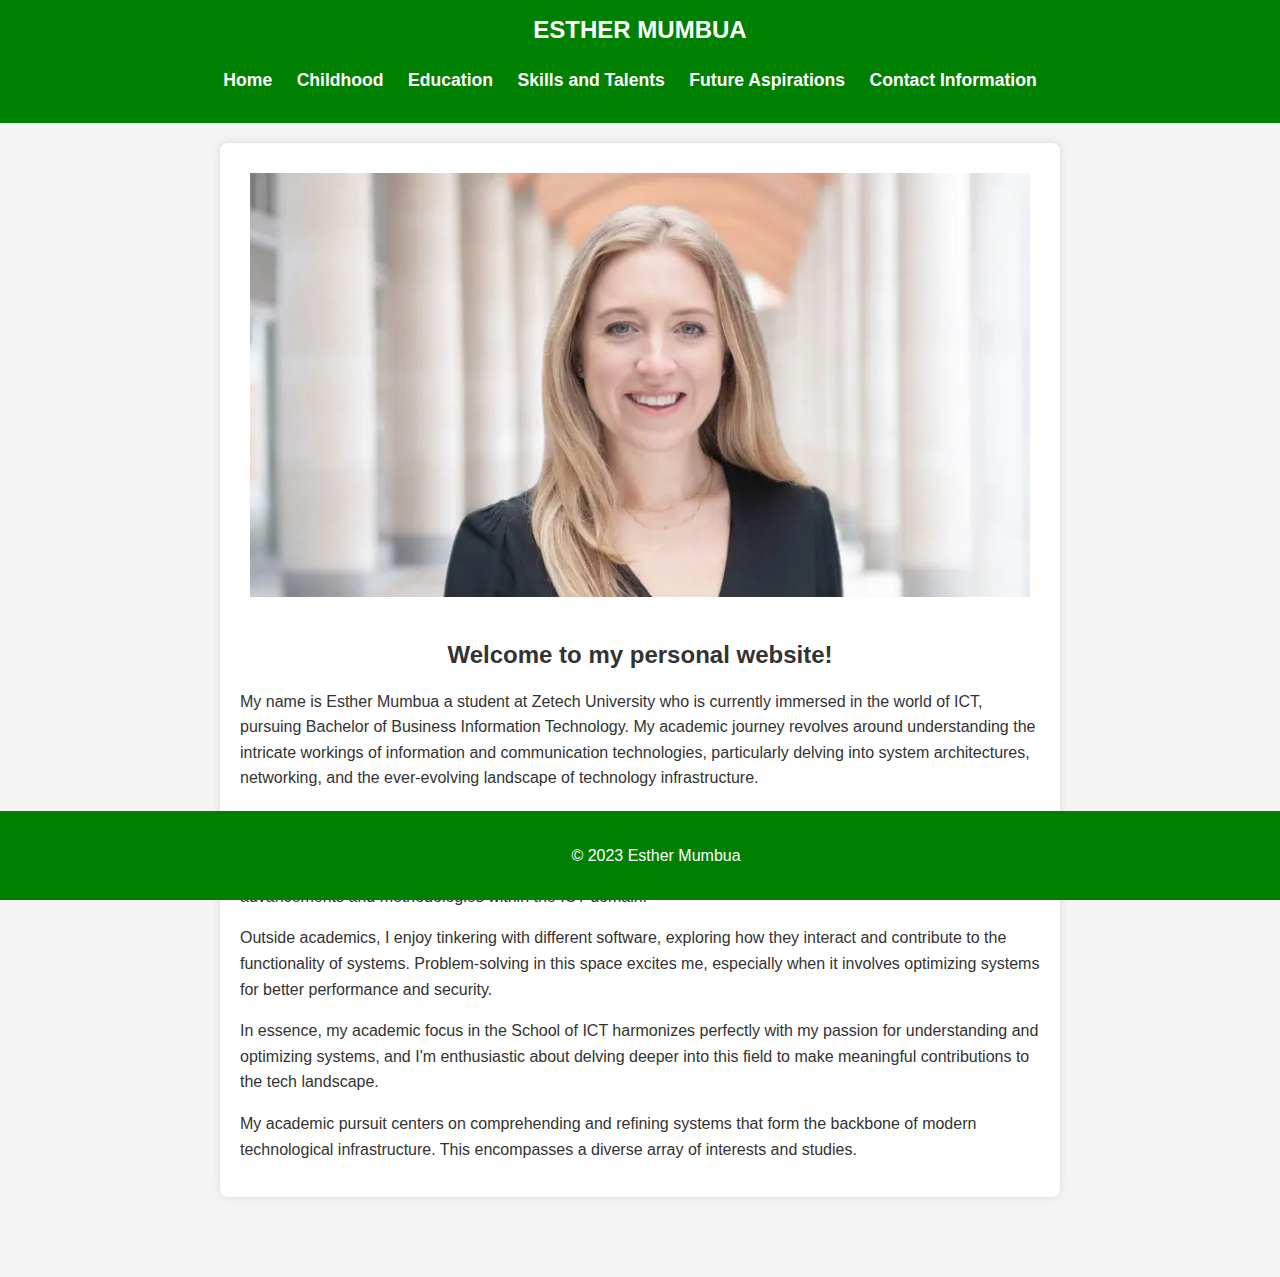
<file: index.html>
<!DOCTYPE html>
<html lang="en">
<head>
    <meta charset="UTF-8">
    <meta name="viewport" content="width=device-width, initial-scale=1.0">
    <link rel="stylesheet" href="styles.css">
    
    <title>ESTHER</title>
</head>
<body>
    <header>
        <div class="logo">ESTHER MUMBUA</div>
        <nav>
            <ul>
                <li><a href="index.html">Home</a></li>
                <li><a href="childhood.html">Childhood</a></li>
                <li><a href="education.html">Education</a></li>
                <li><a href="skills.html">Skills and Talents</a></li>
                <li><a href="future.html">Future Aspirations</a></li>
                <li><a href="contact.html">Contact Information</a></li>
            </ul>
        </nav>
    </header>

    <section class="main-content">
	<div class="logo-container">
        <img class="logo" src="image/esther.jpg" alt="Logo Image">
    </div>
        <h2 class="center-text">Welcome to my personal website!</h2>
        <p>My name is Esther Mumbua a student at Zetech University who is currently immersed in the world of ICT, pursuing Bachelor of Business Information Technology.
            My academic journey revolves around understanding the intricate workings of information and communication technologies, 
            particularly delving into system architectures, networking, and the ever-evolving landscape of technology infrastructure.</p>
        <p>
            My interests align closely with my academic pursuits. I find immense fascination in exploring system design, cybersecurity, network protocols, 
            and the integration of various technologies to create robust and efficient systems. The dynamic nature of technology keeps me intrigued, 
            and I'm always keen to delve into the latest advancements and methodologies within the ICT domain.
        </p>

        <p>Outside academics, I enjoy tinkering with different software, exploring how they interact and contribute to the functionality of systems. Problem-solving in this space excites me, especially when it involves optimizing systems for better performance and security.</p>

        <p>In essence, my academic focus in the School of ICT harmonizes perfectly with my passion for understanding and optimizing systems, and I'm enthusiastic about delving deeper into this field to make meaningful contributions to the tech landscape.
        </p>
        <p>My academic pursuit centers on comprehending and refining systems that form the backbone of modern technological infrastructure. This encompasses a diverse array of interests and studies.
        </p>
    </section>

    <footer>
        <p>&copy; 2023 Esther Mumbua</p>
    </footer>
</body>
</html>
</file>
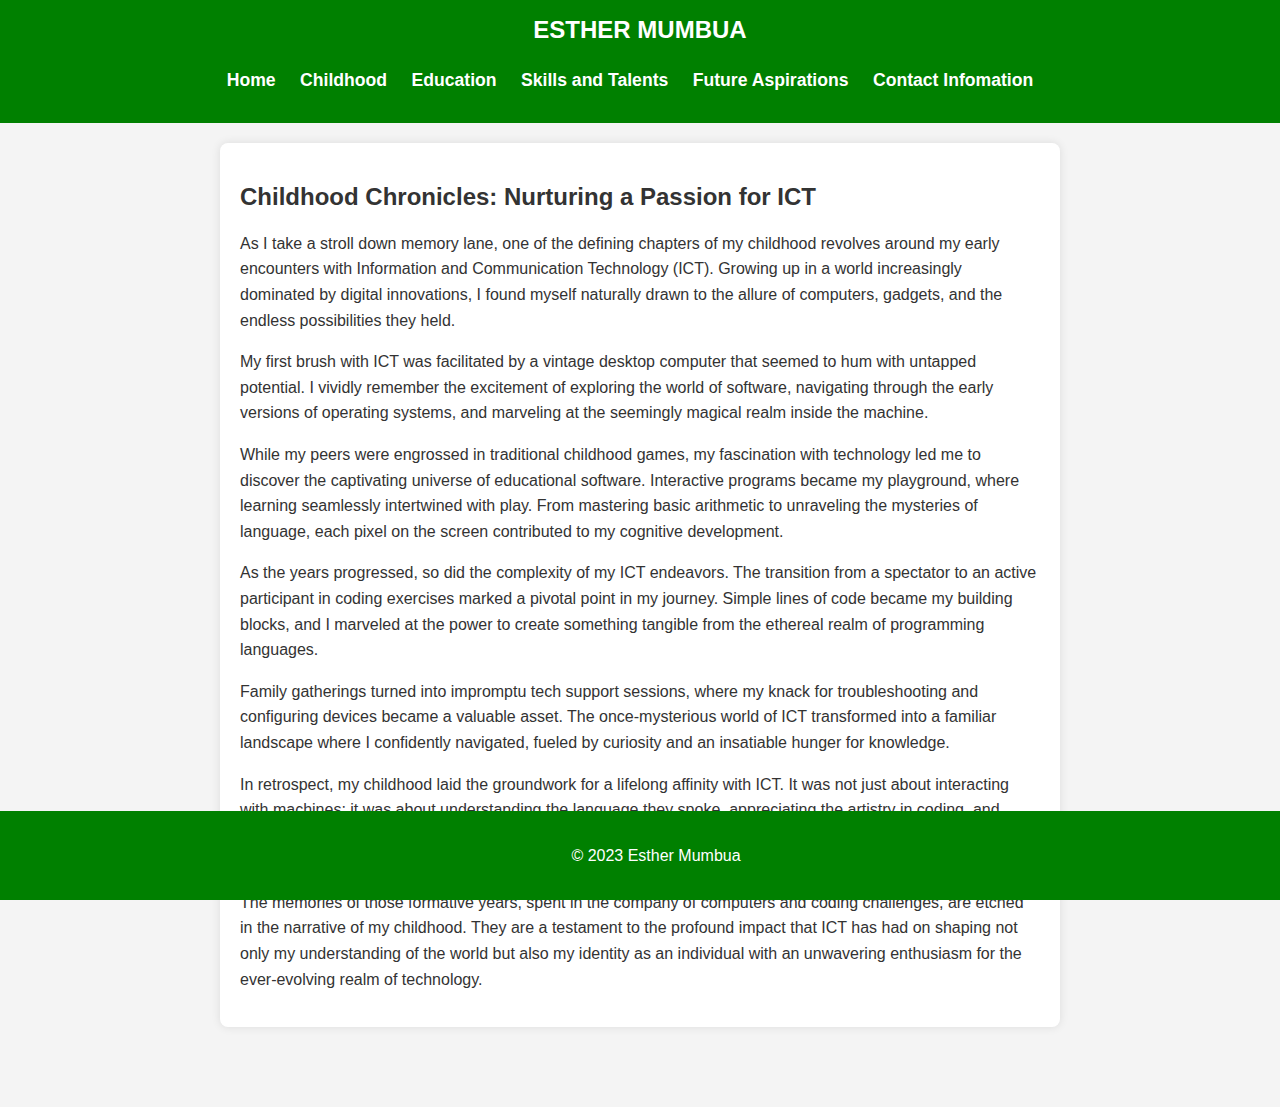
<file: childhood.html>
<!DOCTYPE html>
<html lang="en">
<head>
    <meta charset="UTF-8">
    <meta name="viewport" content="width=device-width, initial-scale=1.0">
    <link rel="stylesheet" href="styles.css">
    <title>My Childhood</title>
</head>
<body>
    <header>
        <div class="logo">ESTHER MUMBUA</div>
        <nav>
            <ul>
                <li><a href="index.html">Home</a></li>
                <li><a href="childhood.html">Childhood</a></li>
                <li><a href="education.html">Education</a></li>
                <li><a href="skills.html">Skills and Talents</a></li>
				<li><a href="future.html">Future Aspirations</a></li>
				<li><a href="contact.html">Contact Infomation</a></li>
            </ul>
        </nav>
    </header>

    <section class="main-content">
        <h2>Childhood Chronicles: Nurturing a Passion for ICT</h2>
<p>As I take a stroll down memory lane, one of the defining chapters of my childhood revolves around my early encounters with Information and Communication Technology (ICT).
Growing up in a world increasingly dominated by digital innovations, I found myself naturally drawn to the allure of computers, gadgets, and the endless possibilities they held.</p>

<p>My first brush with ICT was facilitated by a vintage desktop computer that seemed to hum with untapped potential.
 I vividly remember the excitement of exploring the world of software, navigating through the early versions of operating systems, and marveling at the seemingly magical realm inside the machine.</p>

<p>While my peers were engrossed in traditional childhood games, my fascination with technology led me to discover the captivating universe of educational software. 
Interactive programs became my playground, where learning seamlessly intertwined with play. From mastering basic arithmetic to unraveling the mysteries of language, each pixel on the screen contributed to my cognitive development.</p>

<p>As the years progressed, so did the complexity of my ICT endeavors. The transition from a spectator to an active participant in coding exercises marked a pivotal point in my journey. 
Simple lines of code became my building blocks, and I marveled at the power to create something tangible from the ethereal realm of programming languages.</p>

<p>Family gatherings turned into impromptu tech support sessions, where my knack for troubleshooting and configuring devices became a valuable asset. 
The once-mysterious world of ICT transformed into a familiar landscape where I confidently navigated, fueled by curiosity and an insatiable hunger for knowledge.</p>

<p>In retrospect, my childhood laid the groundwork for a lifelong affinity with ICT. It was not just about interacting with machines; 
it was about understanding the language they spoke, appreciating the artistry in coding, and recognizing the transformative potential of technology. 
Little did I know that these early experiences would evolve into a passion that continues to shape my academic pursuits and professional aspirations today.</p>

<p>The memories of those formative years, spent in the company of computers and coding challenges, are etched in the narrative of my childhood. 
They are a testament to the profound impact that ICT has had on shaping not only my understanding of the world but also my identity as an individual with an unwavering enthusiasm for the ever-evolving realm of technology.</p>
    </section>

    <footer>
        <p>&copy; 2023 Esther Mumbua</p>
    </footer>
</body>
</html>
</file>
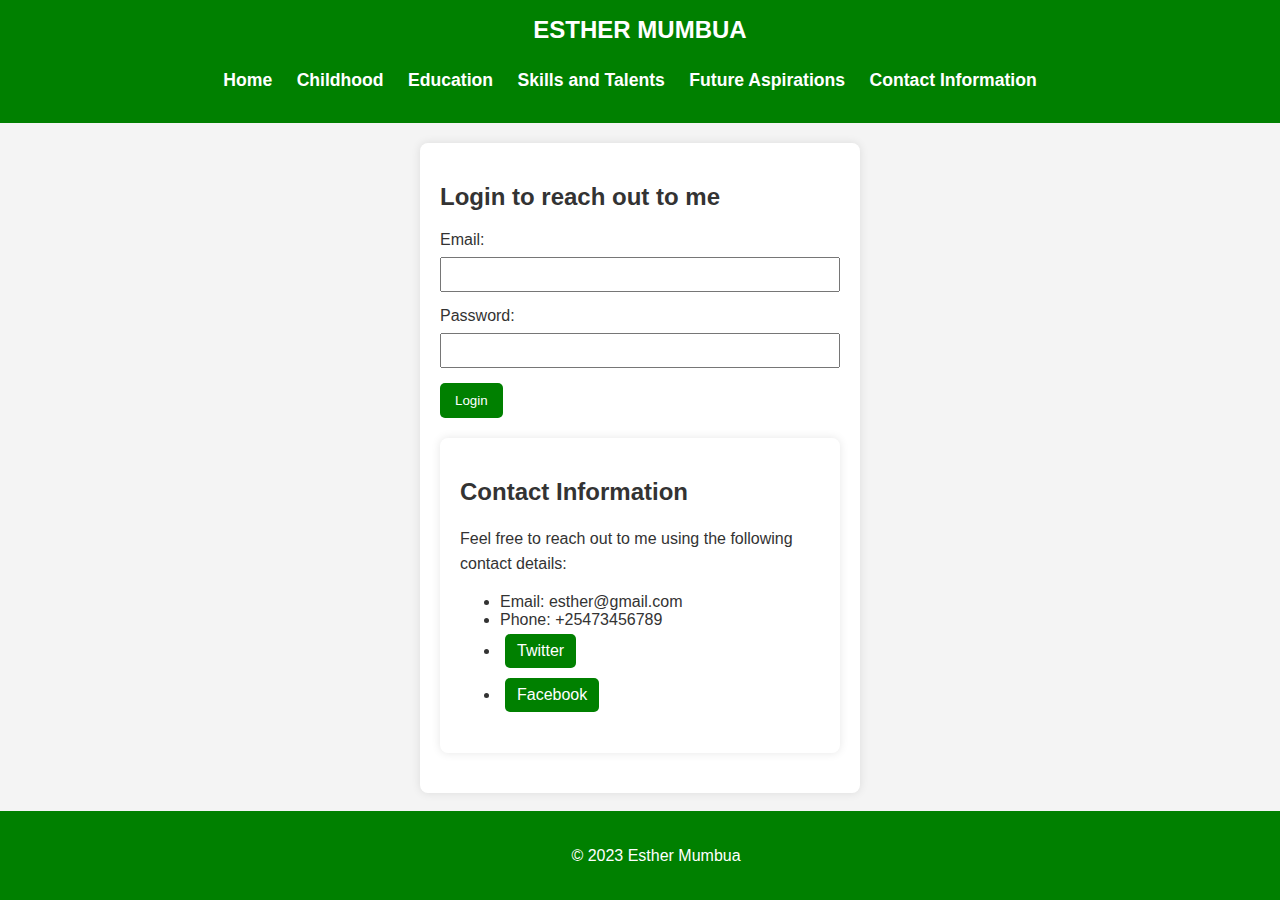
<file: contact.html>
<!DOCTYPE html>
<html lang="en">
<head>
    <meta charset="UTF-8">
    <meta name="viewport" content="width=device-width, initial-scale=1.0">
    <link rel="stylesheet" href="styles.css">
    <title>Contact Information - Esther Mumbua</title>
    
</head>
<body>
    <header>
        <div class="logo">ESTHER MUMBUA</div>
        <nav>
            <ul>
                <li><a href="index.html">Home</a></li>
                <li><a href="childhood.html">Childhood</a></li>
                <li><a href="education.html">Education</a></li>
                <li><a href="skills.html">Skills and Talents</a></li>
                <li><a href="future.html">Future Aspirations</a></li>
                <li><a href="contact.html">Contact Information</a></li>
            </ul>
        </nav>
    </header>
	<div class="login-form">
        <h2>Login to reach out to me</h2>
        <form id="loginForm" onsubmit="validateForm(); return false;">
            <label for="email">Email:</label>
            <input type="email" id="email" name="email" required>

            <label for="password">Password:</label>
            <input type="password" id="password" name="password" required>

            <button type="submit">Login</button>
        </form>
        <p class="error-message" id="errorMessage"></p>
    
    <section class="main-content">
        <h2>Contact Information</h2>
        <p>Feel free to reach out to me using the following contact details:</p>
        
        <ul class="contact-list">
            <li>Email: esther@gmail.com</li>
            <li>Phone: +25473456789</li>
            <li><a href="https://twitter.com/theRealEsthero" target="_blank">Twitter</a></li>
            <li><a href="https://www.facebook.com/login" target="_blank">Facebook</a></li>
        </ul>
    </section>
</div>

    

    <footer>
        <p>&copy; 2023 Esther Mumbua</p>
    </footer>

    <script>
        function validateForm() {
            var email = document.getElementById('email').value;
            var password = document.getElementById('password').value;

            
            if (email === "your@email.com" && password === "yourpassword") {
                
                alert("Login successful!");
            } else {
                
                document.getElementById('errorMessage').innerText = "Invalid email or password. Please try again.";
            }
        }
    </script>
</body>
</html>
</file>
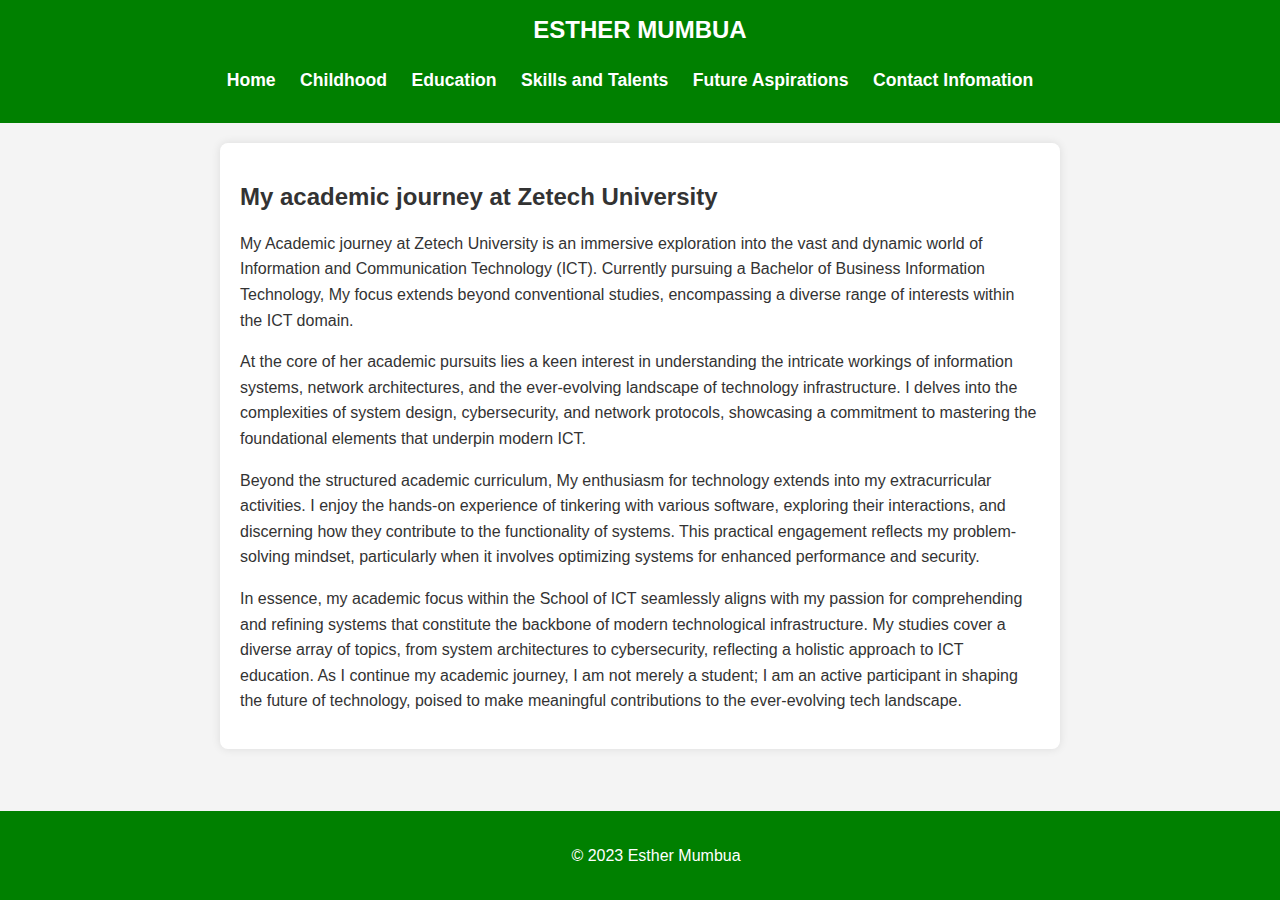
<file: education.html>
<!DOCTYPE html>
<html lang="en">
<head>
    <meta charset="UTF-8">
    <meta name="viewport" content="width=device-width, initial-scale=1.0">
    <link rel="stylesheet" href="styles.css">
    <title>My Education</title>
</head>
<body>
    <header>
        <div class="logo">ESTHER MUMBUA</div>
        <nav>
            <ul>
                <li><a href="index.html">Home</a></li>
                <li><a href="childhood.html">Childhood</a></li>
                <li><a href="education.html">Education</a></li>
                <li><a href="skills.html">Skills and Talents</a></li>
				<li><a href="future.html">Future Aspirations</a></li>
				<li><a href="contact.html">Contact Infomation</a></li>
            </ul>
        </nav>
    </header>

    <section class="main-content">
        <h2>My academic journey at Zetech University</h2>
<p>My Academic journey at Zetech University is an immersive exploration into the vast and dynamic world of Information and Communication Technology (ICT). Currently pursuing a Bachelor of Business Information Technology, My focus extends beyond conventional studies, encompassing a diverse range of interests within the ICT domain.</p>

<p>At the core of her academic pursuits lies a keen interest in understanding the intricate workings of information systems, network architectures, and the ever-evolving landscape of technology infrastructure. I delves into the complexities of system design, cybersecurity, and network protocols, showcasing a commitment to mastering the foundational elements that underpin modern ICT.</p>

<p>Beyond the structured academic curriculum, My enthusiasm for technology extends into my extracurricular activities. I enjoy the hands-on experience of tinkering with various software, exploring their interactions, and discerning how they contribute to the functionality of systems. This practical engagement reflects my problem-solving mindset, particularly when it involves optimizing systems for enhanced performance and security.</p>

<p>In essence, my academic focus within the School of ICT seamlessly aligns with my passion for comprehending and refining systems that constitute the backbone of modern technological infrastructure. My studies cover a diverse array of topics, from system architectures to cybersecurity, reflecting a holistic approach to ICT education. As I continue my academic journey, I am not merely a student; I am an active participant in shaping the future of technology, poised to make meaningful contributions to the ever-evolving tech landscape.
    </p>
	</section>

    <footer>
        <p>&copy; 2023 Esther Mumbua</p>
    </footer>
</body>
</html>
</file>
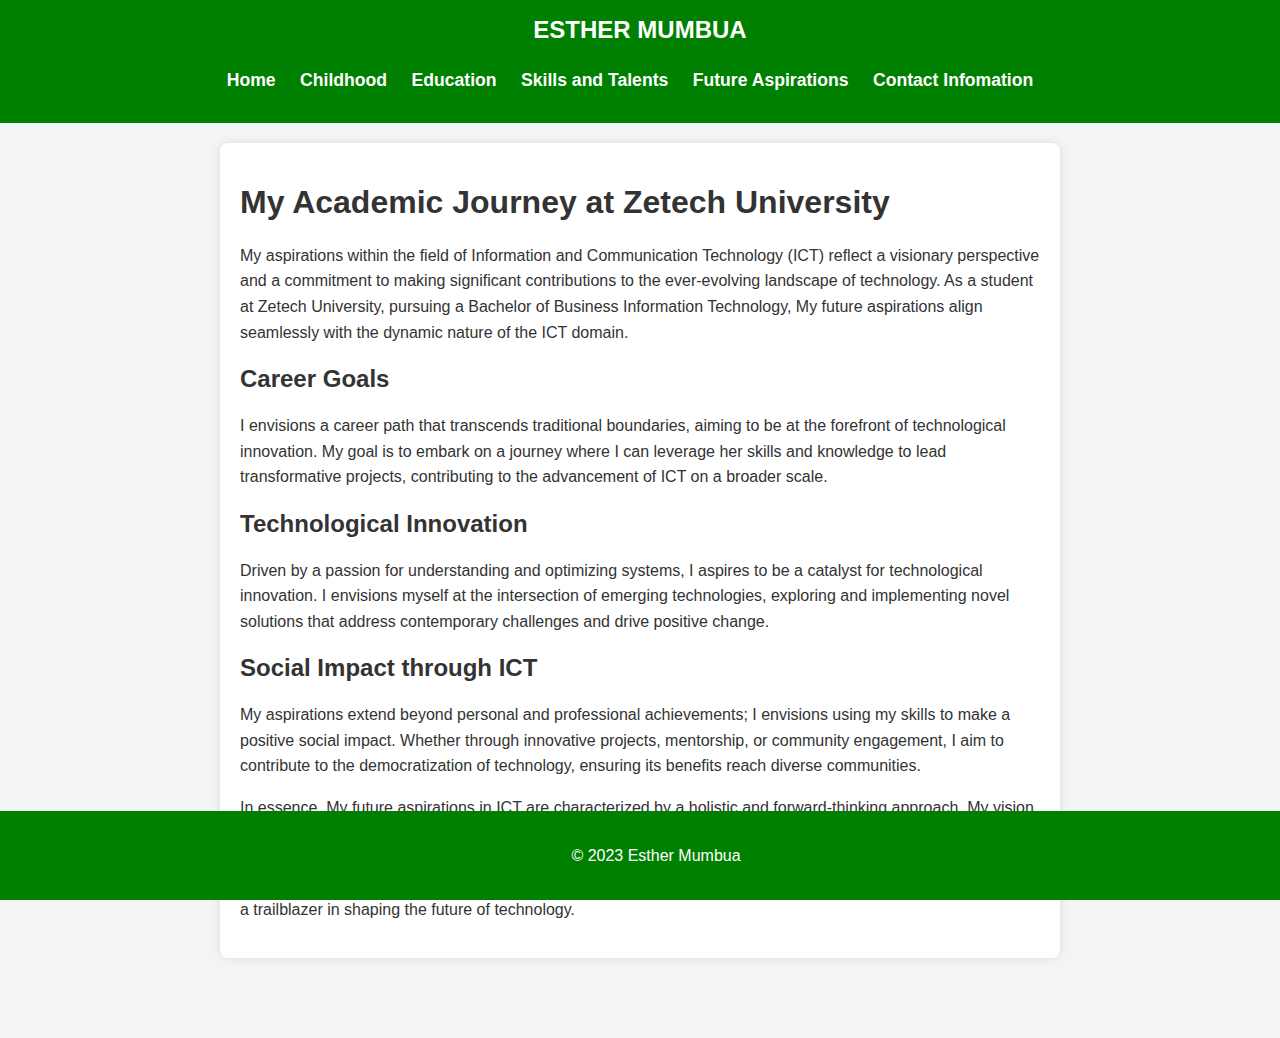
<file: future.html>
<!DOCTYPE html>
<html lang="en">
<head>
    <meta charset="UTF-8">
    <meta name="viewport" content="width=device-width, initial-scale=1.0">
	<link rel="stylesheet" href="styles.css">
    <title>Esther Mumbua's Academic Journey</title>
   
</head>
<body>
<header>
        <div class="logo">ESTHER MUMBUA</div>
        <nav>
            <ul>
                <li><a href="index.html">Home</a></li>
                <li><a href="childhood.html">Childhood</a></li>
                <li><a href="education.html">Education</a></li>
                <li><a href="skills.html">Skills and Talents</a></li>
				<li><a href="future.html">Future Aspirations</a></li>
				<li><a href="contact.html">Contact Infomation</a></li>
            </ul>
        </nav>
    </header>

<div class="main-content">
    <h1>My Academic Journey at Zetech University</h1>
    <p>My aspirations within the field of Information and Communication Technology (ICT) reflect a visionary perspective and a commitment to making significant contributions to the ever-evolving landscape of technology. As a student at Zetech University, pursuing a Bachelor of Business Information Technology, My future aspirations align seamlessly with the dynamic nature of the ICT domain.</p>
    <h2>Career Goals</h2>
    <p>I envisions a career path that transcends traditional boundaries, aiming to be at the forefront of technological innovation. My goal is to embark on a journey where I can leverage her skills and knowledge to lead transformative projects, contributing to the advancement of ICT on a broader scale.</p>
    <h2>Technological Innovation</h2>
    <p>Driven by a passion for understanding and optimizing systems, I aspires to be a catalyst for technological innovation. I envisions myself at the intersection of emerging technologies, exploring and implementing novel solutions that address contemporary challenges and drive positive change.</p>
   <h2>Social Impact through ICT</h2>
    <p>My aspirations extend beyond personal and professional achievements; I envisions using my skills to make a positive social impact. Whether through innovative projects, mentorship, or community engagement, I aim to contribute to the democratization of technology, ensuring its benefits reach diverse communities.</p>
    <p>In essence, My future aspirations in ICT are characterized by a holistic and forward-thinking approach. My vision encompasses not only personal growth and career success but also a dedication to driving positive change, fostering innovation, and leaving an indelible mark on the transformative journey of Information and Communication Technology. As I continue to navigate her academic and professional journey, I am poised to be a trailblazer in shaping the future of technology.</p>
</div>
<footer>
        <p>&copy; 2023 Esther Mumbua</p>
    </footer>
</body>

</html>
</file>
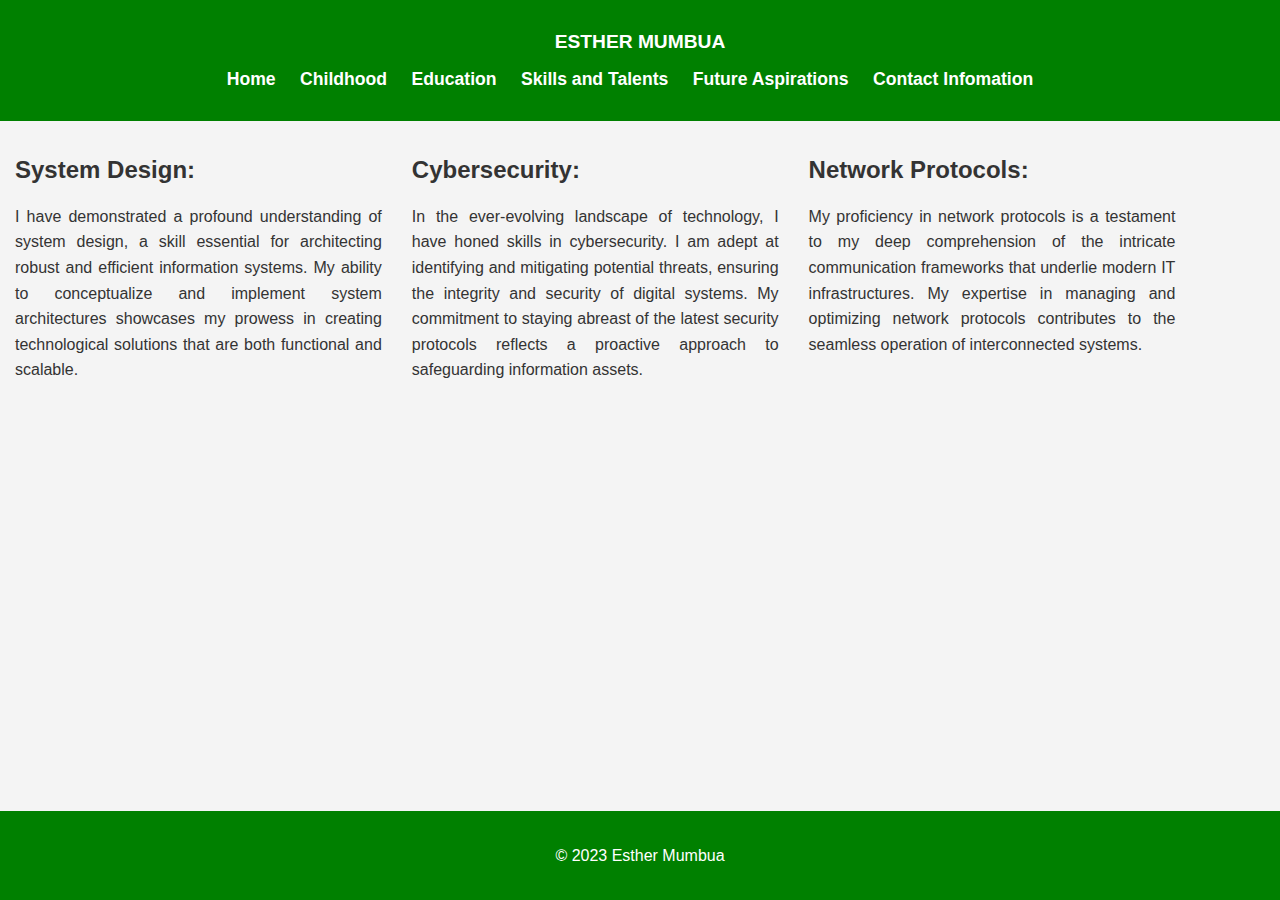
<file: skills.html>
<!DOCTYPE html>
<html>
   
<head>
<meta charset="UTF-8">
    <meta name="viewport" content="width=device-width, initial-scale=1.9">
	<link rel="stylesheet" href="styles.css">
    <title>Skills and Talents</title>
 
    <style>
        * {
            box-sizing: border-box;
        }
 
        .header {
            background-color: green;
            padding: 15px;
            text-align: center;
        }
 
        .columnA,
        .columnB,
        .columnC {
            float: left;
            width: 31%;
            padding: 15px;
            text-align: justify;
        }
    </style>
</head>
 
<body>
    <div class="header">
        <h2 style="color: white; font-size: 120%">
            ESTHER MUMBUA
        </h2>
		<nav>
            <ul>
                <li><a href="index.html">Home</a></li>
                <li><a href="childhood.html">Childhood</a></li>
                <li><a href="education.html">Education</a></li>
                <li><a href="skills.html">Skills and Talents</a></li>
				<li><a href="future.html">Future Aspirations</a></li>
				<li><a href="contact.html">Contact Infomation</a></li>
            </ul>
        </nav>
    </div>
 
    <div class="row">
        <div class="columnA">
            <h2>System Design:</h2>
 
            <p>
                I have demonstrated a profound understanding of system design, 
				a skill essential for architecting robust and efficient information systems. 
				My ability to conceptualize and implement system architectures showcases my prowess in creating technological 
				solutions that are both functional and scalable.
            </p>
 
        </div>
 
        <div class="columnB">
            <h2>Cybersecurity:</h2>
 
            <p>
                In the ever-evolving landscape of technology, I have honed skills in cybersecurity. 
				I am adept at identifying and mitigating potential threats, ensuring the integrity and security of digital systems. 
				My commitment to staying abreast of the latest security protocols reflects a proactive approach to safeguarding information assets.
            </p>
 
        </div>
 
        <div class="columnC">
            <h2>Network Protocols:</h2>
 
            <p>
               My proficiency in network protocols is a testament to my deep comprehension of the intricate communication frameworks that underlie modern IT infrastructures. 
				My expertise in managing and optimizing network protocols contributes to the seamless operation of interconnected systems.
            </p>
 
        </div>
     </div>

       
		<footer>
        <p>&copy; 2023 Esther Mumbua</p>
    </footer>
</body>
   
</html>
</file>
<file: styles.css>
body {
    font-family: 'Arial', sans-serif;
    margin: 0;
    padding: 0;
}

header {
    background-color: green;
    color: #fff;
    text-align: center;
    padding: 1em;
}

nav ul {
    list-style-type: none;
    padding: 0;
}

nav ul li {
    display: inline;
    margin-right: 20px;
}

nav a {
    text-decoration: none;
    color: #fff;
    font-weight: bold;
}

.main-content {
    max-width: 1000px;
    margin: 20px auto;
    padding: 0px;
}

footer {
    background-color: green;
    color: #fff;
    text-align: center;
    padding: 1em;
    position: fixed;
    width: 100%;
    bottom: 0;
}

body {
            font-family: 'Arial', sans-serif;
            background-color: #f4f4f4;
            color: #333;
            margin: 0;
            padding: 0;
            padding-bottom: 60px; /* Added padding to accommodate the fixed footer */
        }

        header {
            background-color: green;
            color: #fff;
            padding: 1em;
            text-align: center;
        }

        .logo {
            font-size: 1.5em;
            font-weight: bold;
        }

        nav ul {
            list-style-type: none;
            padding: 0;
            text-align: center;
        }

        nav ul li {
            display: inline;
            margin-right: 20px;
        }

        nav a {
            text-decoration: none;
            color: #fff;
            font-weight: bold;
            font-size: 1.1em;
        }

        .main-content {
            max-width: 800px;
            margin: 20px auto;
            padding: 20px;
            background-color: #fff;
            border-radius: 8px;
            box-shadow: 0 0 10px rgba(0, 0, 0, 0.1);
        }

        h2.center-text {
            text-align: center;
        }

        p {
            line-height: 1.6;
            margin-bottom: 15px;
        }

        footer {
            background-color: green;
            color: #fff;
            text-align: center;
            padding: 1em;
            position: fixed;
            width: 100%;
            bottom: 0;
        }
 .logo-container {
            text-align: center;
            padding: 10px; /* Add padding to give some space around the image */
        }

        .logo {
            max-width: 100%;
            height: auto;
            display: inline-block;
            margin-bottom: 10px; /* Adjust the margin as needed */
        }
		
		ul.contact-list a {
            display: inline-block;
            padding: 8px 12px;
            margin: 5px;
            background-color: green;
            color: #fff;
            text-decoration: none;
            border-radius: 5px;
        }

        ul.contact-list a:hover {
            background-color: green;
        }

        .login-form {
            max-width: 400px;
            margin: 20px auto;
            padding: 20px;
            background-color: #fff;
            border-radius: 8px;
            box-shadow: 0 0 10px rgba(0, 0, 0, 0.1);
        }

        .login-form label {
            display: block;
            margin-bottom: 8px;
        }

        .login-form input {
            width: 100%;
            padding: 8px;
            margin-bottom: 15px;
            box-sizing: border-box;
        }

        .login-form button {
            background-color: green;
            color: #fff;
            padding: 10px 15px;
            border: none;
            border-radius: 5px;
            cursor: pointer;
        }

        .login-form button:hover {
            background-color: darkgreen;
        }

        .error-message {
            color: red;
        }
</file>
